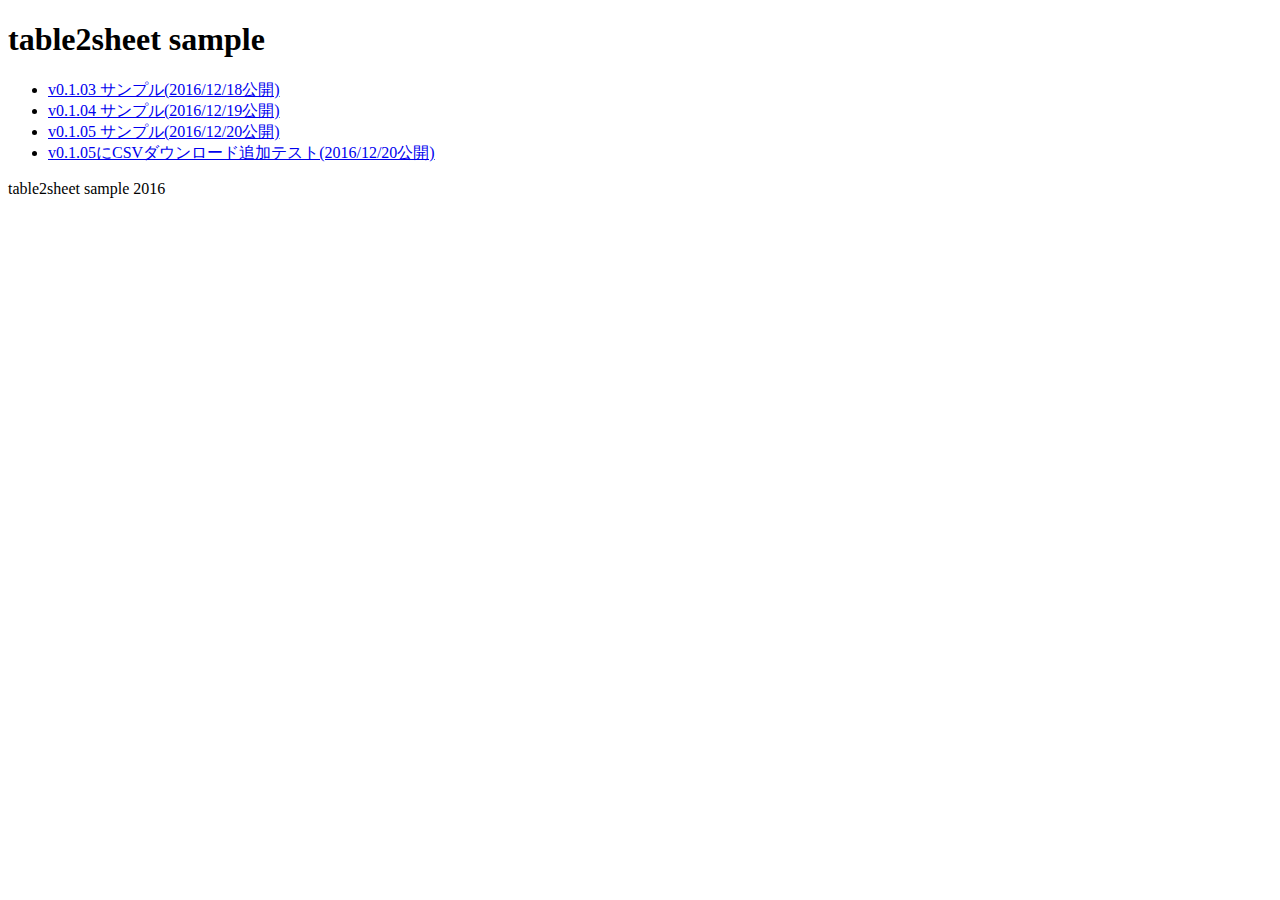
<file: index.html>
<!doctype html>
<html>
<head>
<meta charset="utf-8">
<title>table2sheet samples</title>
</head>

<body>
<header>
  <h1>table2sheet sample</h1>
</header>
	<ul>
		<li><a href="samplev0103/index.html">v0.1.03 サンプル(2016/12/18公開)</a></li>
		<li><a href="samplev0104/index.html">v0.1.04 サンプル(2016/12/19公開)</a></li>
		<li><a href="samplev0105/index.html">v0.1.05 サンプル(2016/12/20公開)</a></li>
		<li><a href="samplev0105_dev2/index.html">v0.1.05にCSVダウンロード追加テスト(2016/12/20公開)</a></li>
	</ul>
<footer>
	table2sheet sample 2016
</footer>
</body>
</html>
</file>
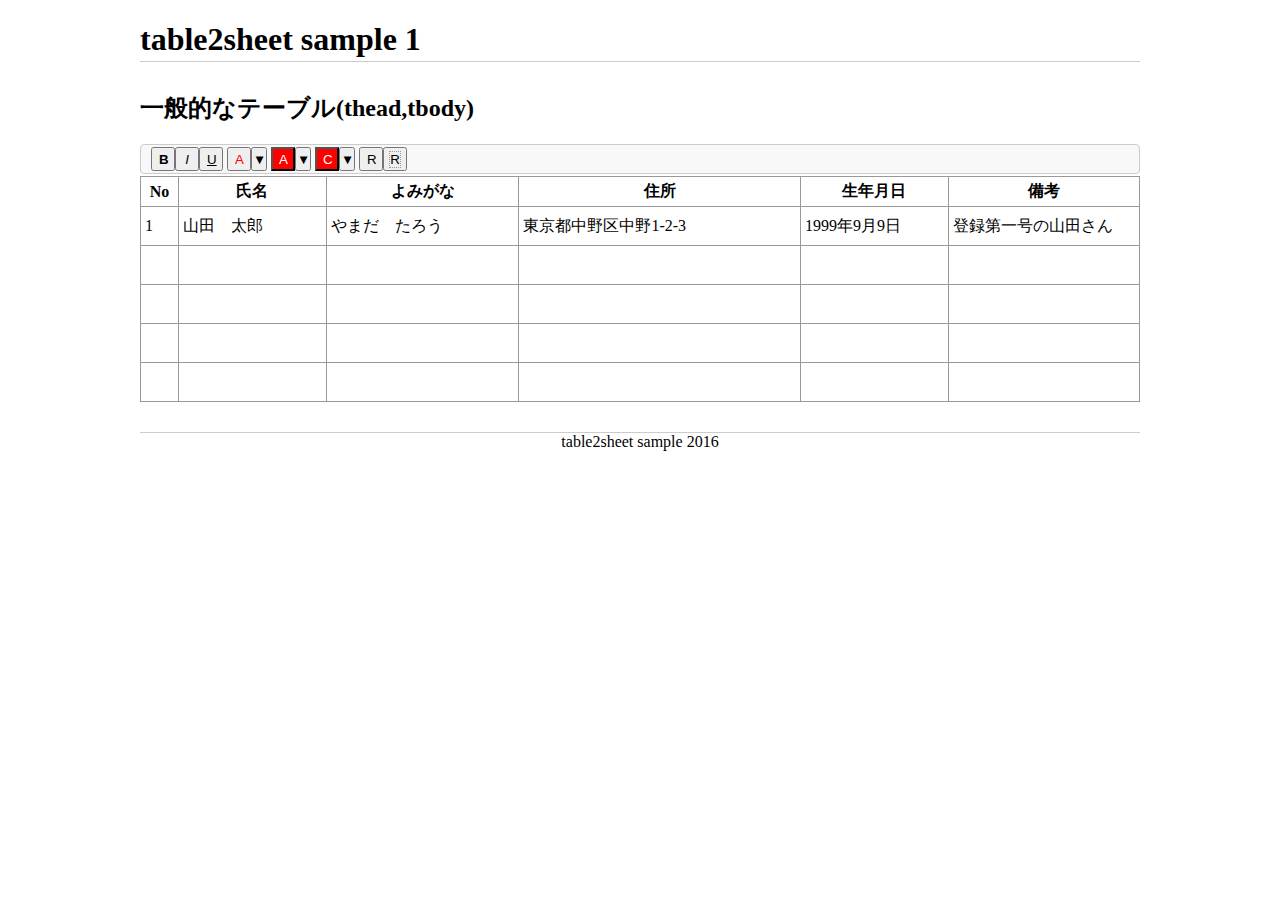
<file: samplev0103/index.html>
<!doctype html>
<html>
<head>
<meta charset="utf-8">
<title>edittable サンプル1</title>
<link href="css/sample1.css" rel="stylesheet" type="text/css">
<link href="css/jquery.table2sheet.css" rel="stylesheet" type="text/css">
<script src="js/jquery.min.js"></script>
<script src="js/jquery.table2sheet.js"></script>
</head>

<body>
<header>
  <h1>table2sheet sample 1</h1>
</header>
<main>
  <h2>一般的なテーブル(thead,tbody)</h2>
	<table>
		<thead>
			<tr>
				<th style="width: 30px;">No</th>
				<th style="width: 150px;">氏名</th>
				<th style="width: 200px;">よみがな</th>
			  	<th style="width: 300px">住所</th>
				<th style="width: 150px;">生年月日</th>
				<th style="width: 200px;">備考</th>
			</tr>
		</thead>
		<tbody>
			<tr>
				<td style="height: 30px;">1</td>
				<td>山田　太郎</td>
				<td>やまだ　たろう</td>
				<td>東京都中野区中野1-2-3</td>
				<td>1999年9月9日</td>
			  	<td>登録第一号の山田さん</td>
			</tr>
			<tr>
				<td style="height: 30px;">&nbsp;</td>
				<td></td>
				<td></td>
				<td></td>
				<td></td>
				<td></td>
			</tr>
			<tr>
				<td style="height: 30px;">&nbsp;</td>
				<td></td>
				<td></td>
				<td></td>
				<td></td>
				<td></td>
			</tr>
			<tr>
				<td style="height: 30px;">&nbsp;</td>
				<td></td>
				<td></td>
				<td></td>
				<td></td>
				<td></td>
			</tr>
			<tr>
				<td style="height: 30px;">&nbsp;</td>
				<td></td>
				<td></td>
				<td></td>
				<td></td>
				<td></td>
			</tr>
		</tbody>
	</table>
</main>
<footer>
	table2sheet sample 2016
</footer>
	<script>
		$('table').table2sheet();
	</script>
</body>
</html>
</file>
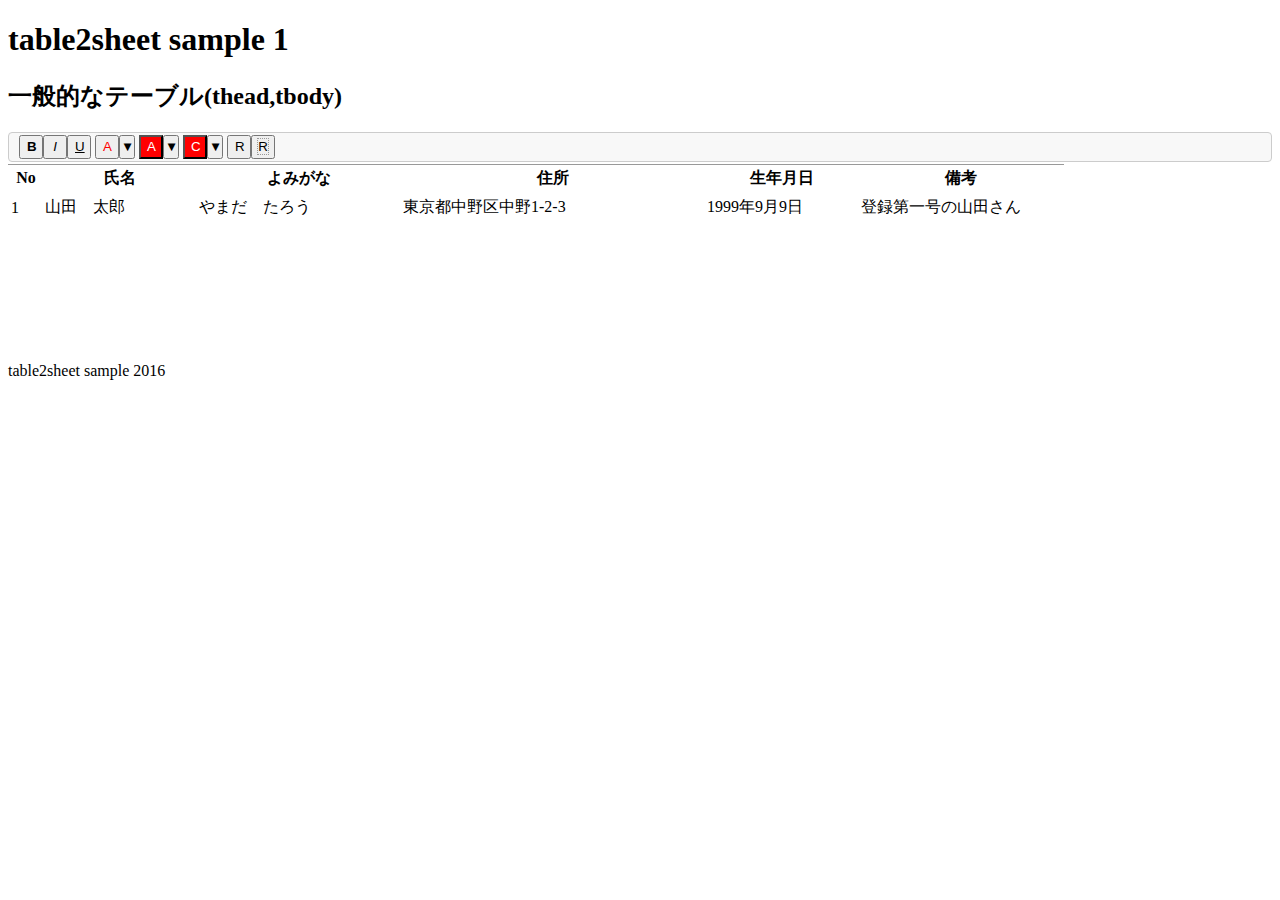
<file: sample/sample1.html>
<!doctype html>
<html>
<head>
<meta charset="utf-8">
<title>edittable サンプル1</title>
<link href="css/sample1.css" rel="stylesheet" type="text/css">
<link href="../source/jquery.table2sheet.css" rel="stylesheet" type="text/css">
<script src="../essencial/js/jquery.min.js"></script>
<script src="../source/jquery.table2sheet.js"></script>
</head>

<body>
<header>
  <h1>table2sheet sample 1</h1>
</header>
<main>
  <h2>一般的なテーブル(thead,tbody)</h2>
	<table>
		<thead>
			<tr>
				<th style="width: 30px;">No</th>
				<th style="width: 150px;">氏名</th>
				<th style="width: 200px;">よみがな</th>
			  	<th style="width: 300px">住所</th>
				<th style="width: 150px;">生年月日</th>
				<th style="width: 200px;">備考</th>
			</tr>
		</thead>
		<tbody>
			<tr>
				<td style="height: 30px;">1</td>
				<td>山田　太郎</td>
				<td>やまだ　たろう</td>
				<td>東京都中野区中野1-2-3</td>
				<td>1999年9月9日</td>
			  	<td>登録第一号の山田さん</td>
			</tr>
			<tr>
				<td style="height: 30px;">&nbsp;</td>
				<td></td>
				<td></td>
				<td></td>
				<td></td>
				<td></td>
			</tr>
			<tr>
				<td style="height: 30px;">&nbsp;</td>
				<td></td>
				<td></td>
				<td></td>
				<td></td>
				<td></td>
			</tr>
			<tr>
				<td style="height: 30px;">&nbsp;</td>
				<td></td>
				<td></td>
				<td></td>
				<td></td>
				<td></td>
			</tr>
			<tr>
				<td style="height: 30px;">&nbsp;</td>
				<td></td>
				<td></td>
				<td></td>
				<td></td>
				<td></td>
			</tr>
		</tbody>
	</table>
</main>
<footer>
	table2sheet sample 2016
</footer>
	<script>$('table').table2sheet();</script>
</body>
</html>
</file>
<file: samplev0103/css/sample1.css>
@charset "utf-8";
body {
	width: 1000px;
	margin-left: auto;
	margin-right: auto;
}
header {
	height: 40px;
	margin-bottom: 30px;
	border-bottom: solid 1px #ccc;
}
table {
	border-top: solid 1px #999;
	border-left: 1px solid #999;
	border-spacing: 0px;
}
th,td {
	border-bottom: solid 1px #999;
	border-right: solid 1px #999;
	margin: 0px;
	padding: 4px;
	min-height: 20px;
}

footer {
	margin-top: 30px;
	height: 16px;
	border-top: solid 1px #ccc;
	text-align: center;
}
</file>
<file: sample/css/sample1.css>
@charset "utf-8";
table {
	border-top: solid 1px #999;
}
</file>
